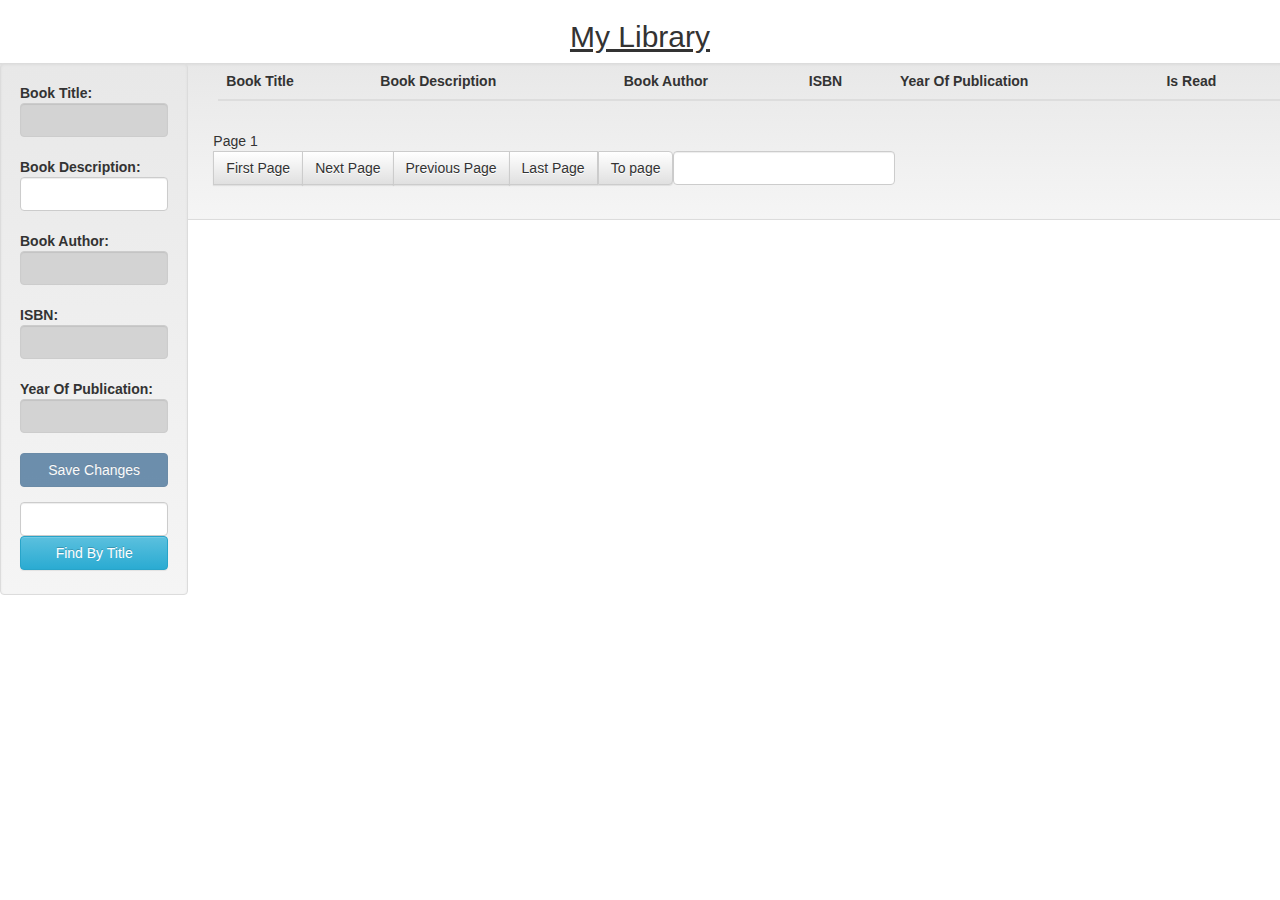
<file: src/main/resources/html/index.html>
<!DOCTYPE html>
<html lang="en" ng-app="LibraryApp">
<head>
    <meta charset="UTF-8">
    <title>Library</title>
    <script src="../libs/angular.min.js"></script>
    <link rel="stylesheet" href="../libs/bootstrap.css">
    <link rel="stylesheet" href="../libs/bootstrap-theme.css">

    <script src="../script/controller.js"></script>
    <link rel="stylesheet" href="../css/styles.css">
</head>
<body ng-controller="LibraryCtrl">
    <div>
        <ins>
            <h2 align="center">My Library</h2>
        </ins>
    </div>

    <div class="row">

        <div class="col-md-2">
            <ng-include src="'book_form.html'" ng-show="mode === 'table'"></ng-include>
        </div>

        <div class="col-md-10">
            <ng-include src="'book_table.html'" ng-show="mode === 'table'"></ng-include>
        </div>

        <div class="well">
            <ng-include src="'pagination.html'" ng-show="mode === 'table'"></ng-include>
        </div>
    </div>

    <ng-include src="'book_editor.html'" ng-show="mode === 'editor'"></ng-include>
</body>
</html>
</file>
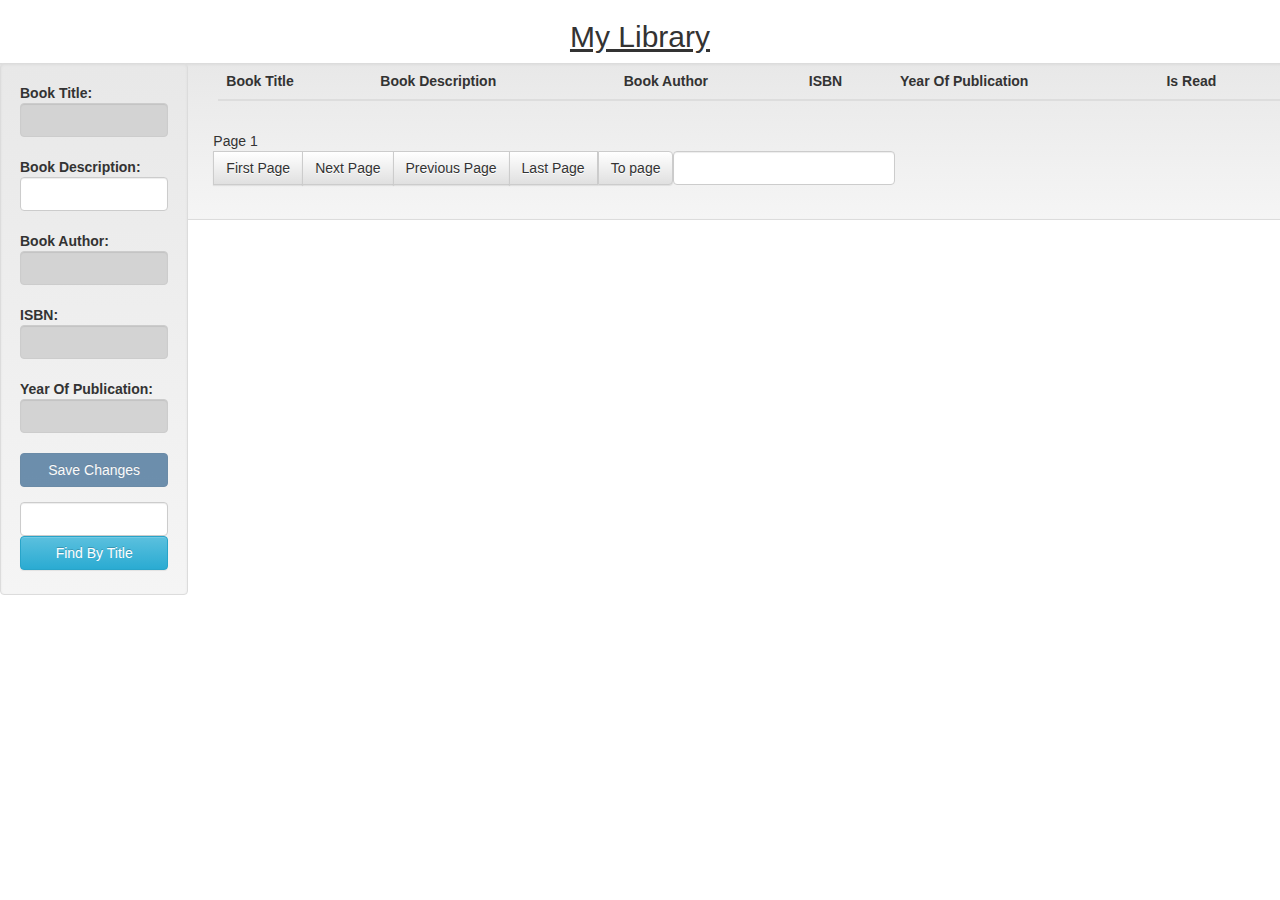
<file: src/main/resources/public/index.html>
<!DOCTYPE html>
<html lang="en" ng-app="LibraryApp">
<head>
    <meta charset="UTF-8">
    <title>Library</title>
    <script src="libs/angular.min.js"></script>
    <link rel="stylesheet" href="libs/bootstrap.css">
    <link rel="stylesheet" href="libs/bootstrap-theme.css">

    <script src="js/controller.js"></script>
    <link rel="stylesheet" href="css/styles.css">
</head>
<body ng-controller="LibraryCtrl">
    <div>
        <ins>
            <h2 align="center">My Library</h2>
        </ins>
    </div>

    <div class="row">

        <div class="col-md-2">
            <ng-include src="'book_form.html'" ng-show="mode === 'table'"></ng-include>
        </div>

        <div class="col-md-10">
            <ng-include src="'book_table.html'" ng-show="mode === 'table'"></ng-include>
        </div>

        <div class="well">
            <ng-include src="'pagination.html'" ng-show="mode === 'table'"></ng-include>
        </div>
    </div>

    <ng-include src="'book_editor.html'" ng-show="mode === 'editor'"></ng-include>
</body>
</html>
</file>
<file: src/main/resources/css/styles.css>
.pristine {
    background-color: lightgray;
}

.dirty {
    background-color: white;
}
</file>
<file: src/main/resources/public/css/styles.css>
.pristine {
    background-color: lightgray;
}

.dirty {
    background-color: white;
}
</file>
